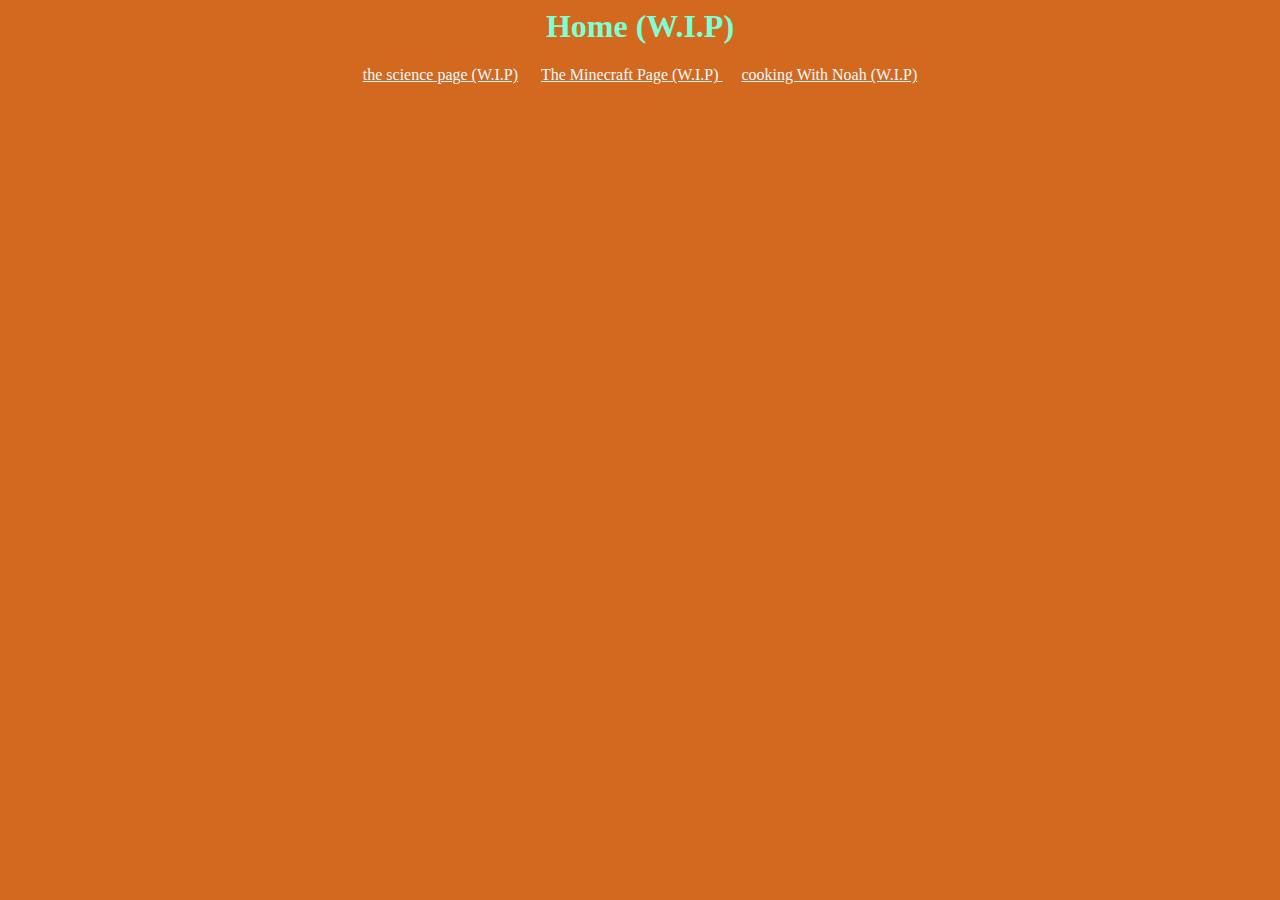
<file: index.html>
<html>
    <head>
        <title>Kids' Project Home (W.I.P)</title>
        <link rel="stylesheet" type="text/css" href="main.css">
    </head>
    <body class="cow">
        <h1 class="header">Home (W.I.P)</h1>
        <div class="links">
            <a href="science.html">the science page (W.I.P)</a>
            <a href="minecraft.html" id="soon">The Minecraft Page (W.I.P) </a>
            <a href="" id="soon">cooking With Noah (W.I.P)</a>
        </div>
    </body>
</html>
</file>
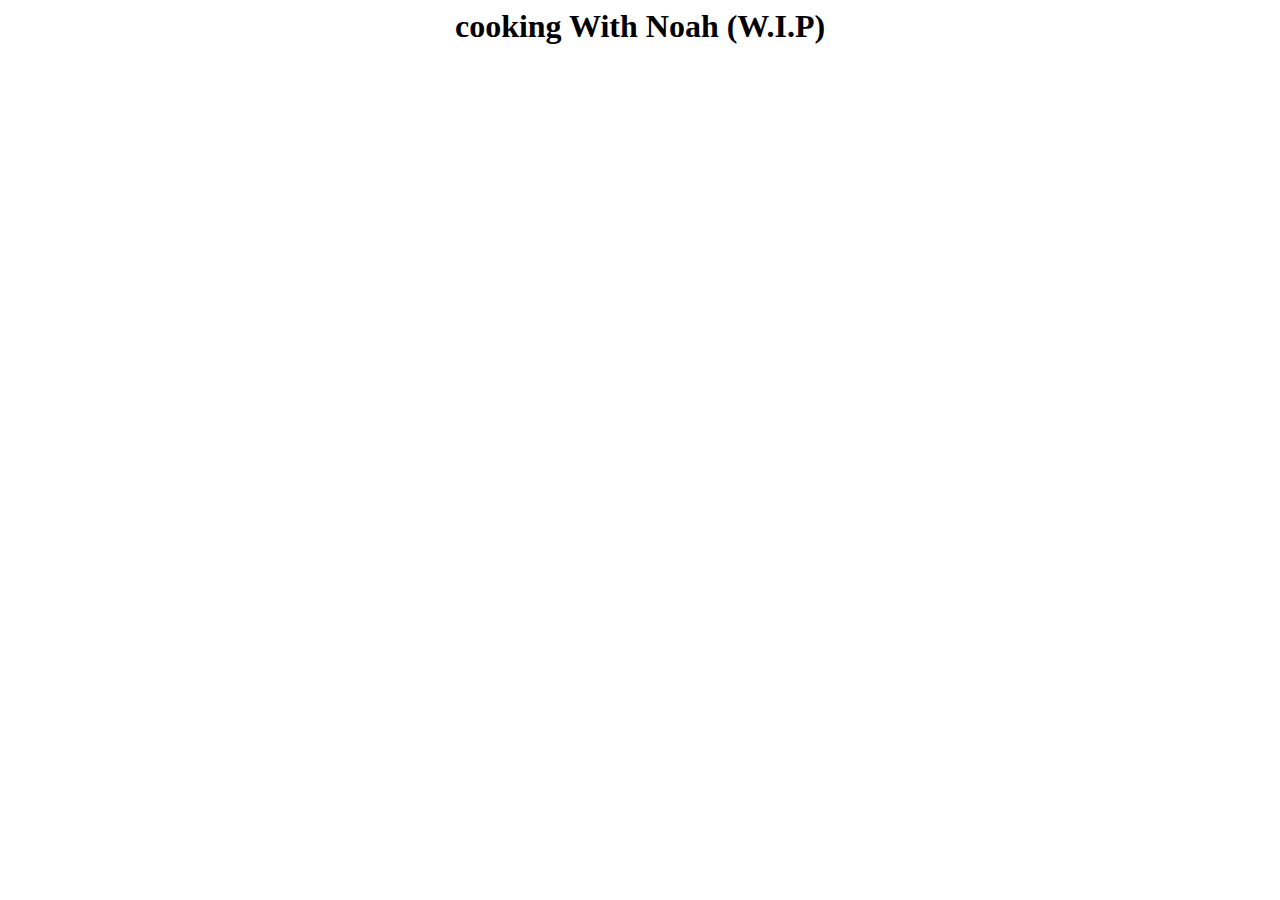
<file: cooking.html>
<html>
    <head>
        <title>Cooking With Noah</title>
        <link rel="stylesheet" type="text/css" href="cook.css">
    </head>
    <body>
        <h1 class="head">cooking With Noah (W.I.P)</h1>
    </body>
</html>
</file>
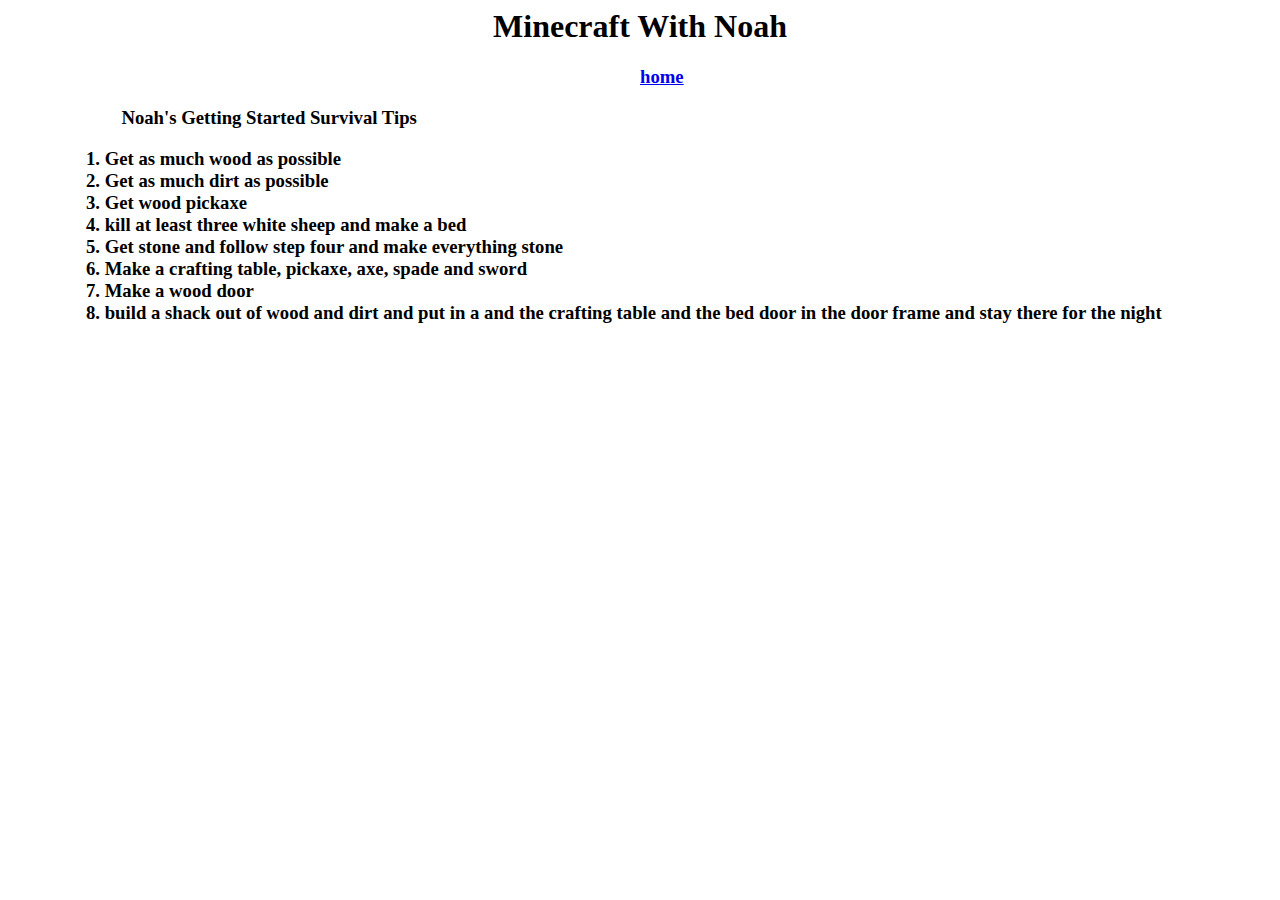
<file: minecraft.html>
<html>
    <head>
        <title>Minecraft With Noah</title>
        <link rel="stylesheet" href="mc.css"/>
    </head>
    <body>
        <h1 class="head">Minecraft With Noah</h1>
        <h3> <a href="index.html" class="mid">home</a> </h3>
        <h3 class="tips"> Noah's Getting Started Survival Tips </h3>
        <h3 class="ol">
        <ol>
            <li>Get as much wood as possible</li>
            <li>Get as much dirt as possible</li>
            <li>Get wood pickaxe</li>
            <li>kill at least three white sheep and make a bed</li>
            <li>Get stone and follow step four and make everything stone</li>
            <li>Make a crafting table, pickaxe, axe, spade and sword</li>
            <li>Make a wood door</li>
            <li>build a shack out of wood and dirt and put in a and the crafting table and the bed door in the door frame and stay there for the night</li>
        </ol>
        </h3>
    </body>
</html>
</file>
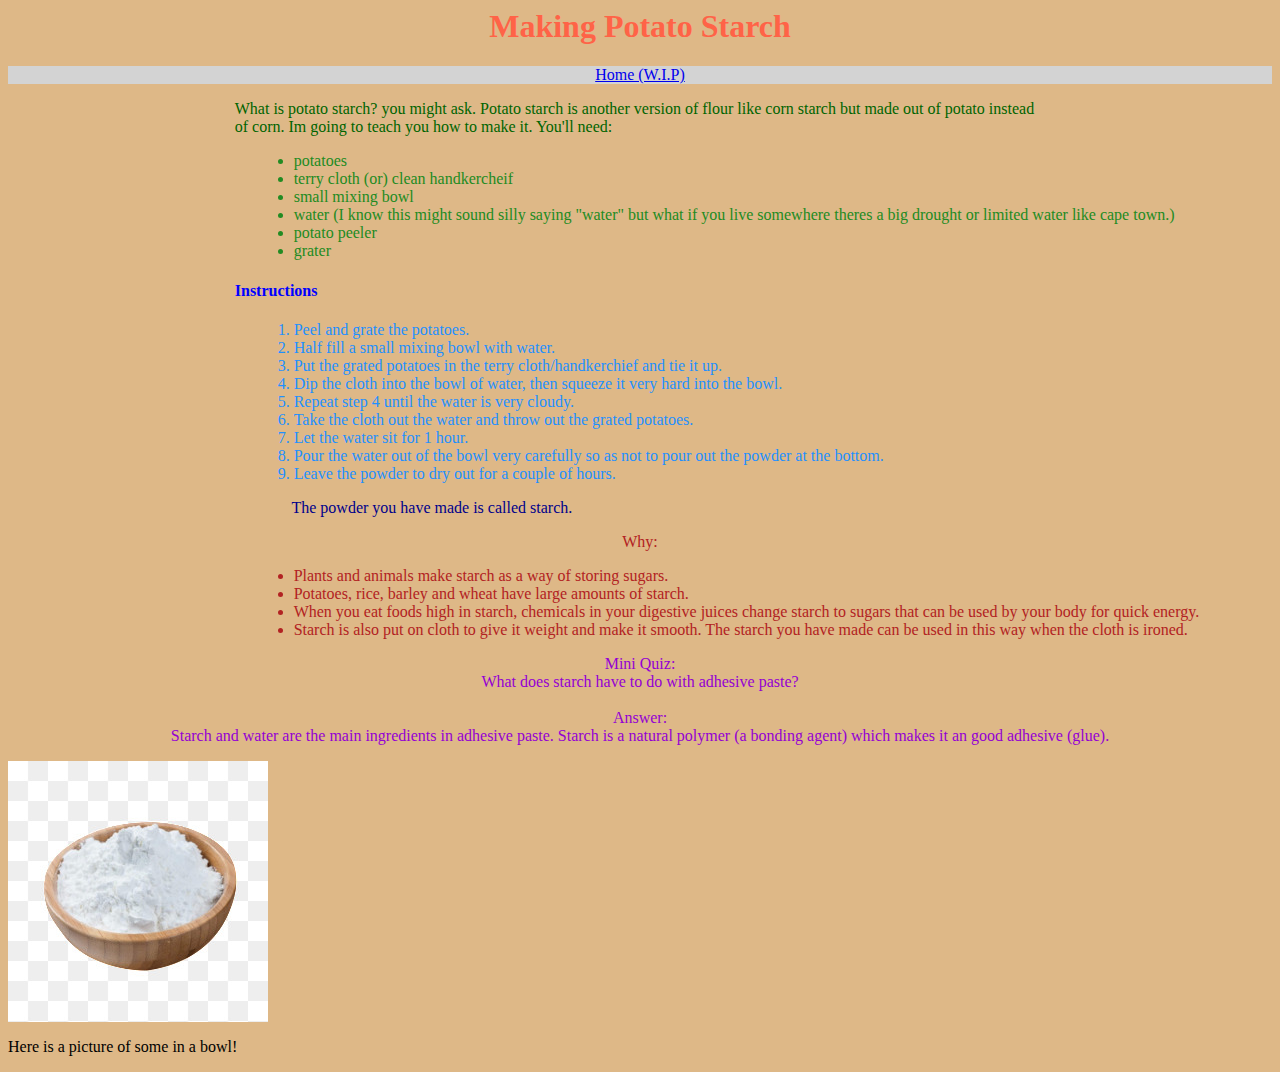
<file: potato.html>
<! DOCKTYPE html>

<html>
    <head>
        <link rel="stylesheet" href="style.css" />
        <title>Making Potato Starch with Noah</title>
    </head>
    <body>
        <h1 class="head">Making Potato Starch</h1>
        <div>
            <a href="index.html">Home (W.I.P)</a>
        </div>
        
        <p id="p">What is potato starch? you might ask. Potato starch is another version of flour like corn starch but made out of potato instead of corn. Im going to teach you how to make it. You'll need:</p>
        <ul class="tt">
            <li>potatoes</li>
            <li>terry cloth (or) clean handkercheif</li>
            <li>small mixing bowl</li>
            <li>water (I know this might sound silly saying "water" but what if you live somewhere theres a big drought or limited water like cape town.)</li>
            <li>potato peeler</li>
            <li>grater</li>
        </ul>
        <h4 class="h4">Instructions</h4>
        <ol class="t">
            <li>Peel and grate the potatoes.</li>
            <li>Half fill a small mixing bowl with water.</li>
            <li>Put the grated potatoes in the terry cloth/handkerchief and tie it up.</li>
            <li>Dip the cloth into the bowl of water, then squeeze it very hard into the bowl.</li>
            <li>Repeat step 4 until the water is very cloudy.</li>
            <li>Take the cloth out the water and throw out the grated potatoes.</li>
            <li>Let the water sit for 1 hour.</li>
            <li>Pour the water out of the bowl very carefully so as not to pour out the powder at the bottom.</li>
            <li>Leave the powder to dry out for a couple of hours.</li>
        </ol>
        <p id="pl">The powder you have made is called starch.</p>
        <p class="y">Why:</p>
        <ul class="y2">
            <li>Plants and animals make starch as a way of storing sugars.</li>
            <li>Potatoes, rice, barley and wheat have large amounts of starch.</li>
            <li>When you eat foods high in starch, chemicals in your digestive juices change starch to sugars that can be used by your body for quick energy.</li>
            <li>Starch is also put on cloth to give it weight and make it smooth. The starch you have made can be used in this way when the cloth is ironed.</li>
        </ul>
        <p class="mq">Mini Quiz: <br />What does starch have to do with adhesive paste? <br /> <br />Answer: <br />Starch and water are the main ingredients in adhesive paste. Starch is a natural polymer (a bonding agent) which makes it an good adhesive (glue).</p>
        <img src="starch.jpg"/>
        <p>Here is a picture of some in a bowl!</p>
        
    </body>
</html>
</file>
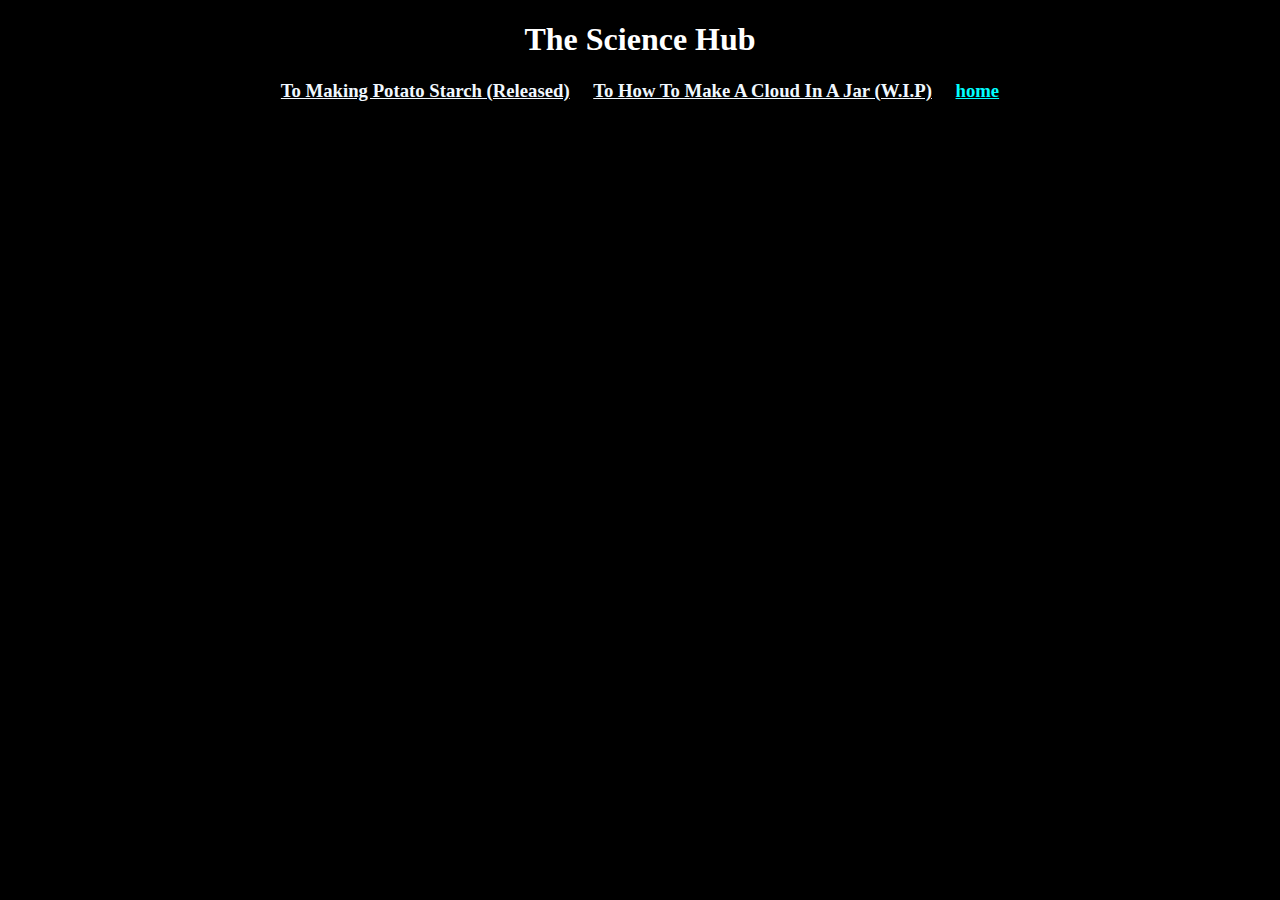
<file: science.html>
<!DOCTYPE html>
<html>
    <head>
       <link rel="stylesheet" href="sc.css"/>
        <title>Science</title>
    </head>
    <body>
        <h1 class="mid">The Science Hub</h1>
        <h3 class="mid">
            <a href="potato.html">To Making Potato Starch (Released)</a>
            <a href="" class="list">To How To Make A Cloud In A Jar (W.I.P)</a>
            <a href="index.html" class="list" id="home">home</a>
        </h3>
    </body>
</html>
</file>
<file: main.css>
.links {
    text-align: center;
}

.header {
    text-align: center;
    color:aquamarine
}

#soon {
     margin-left: 0.5cm;
}

.cow {
    background-color: chocolate;
    
}



a {
    color: aliceblue;
}
</file>
<file: cook.css>
.head {
    text-align: center;
}
</file>
<file: mc.css>
.head {
    text-align: center;
}

#soon {
    background-color: green
}

.tips {
    margin-left: 3cm;
    margin-right: 3cm;
}

.ol {
    margin-left: 1.5cm;
}

.mid {
    margin-left: 50%;
}
</file>
<file: style.css>
.head {
   text-align: center;
   color:tomato;
}
.instructions {
    color: green;
}



body {
    background-color: burlywood
}

#p {
    margin-left: 6cm;
    margin-right: 6cm;
    color:darkgreen
}

ul {
   margin-left: 6.5cm; 
}

h4 {
    margin-left: 4cm;
}

 .y {
    text-align: center;
     color: firebrick
}

.mq {
    text-align: center;
    color:darkviolet
}

.y2 {
    color:firebrick;
}

.tt {
    color:forestgreen;
}

.h4 {
    color:blue;
    margin-left: 6cm;
}

.t {
    color:dodgerblue;
    margin-left: 6.5cm;
}

#pl {
    color:darkblue;
    margin-left: 7.5cm;
}





div {
    background-color: lightgray;
    text-align: center;
}

 {
    text-align: center;
}
</file>
<file: sc.css>
body {
    background-color: black;
    color: white
}

h1 {
    text-align-last: center;
}

a {
    color: aliceblue;
    
}

.mid {
    text-align: center;
}

.list {
    margin-left: 0.5cm;
}



#home {
    color: aqua
}
</file>
